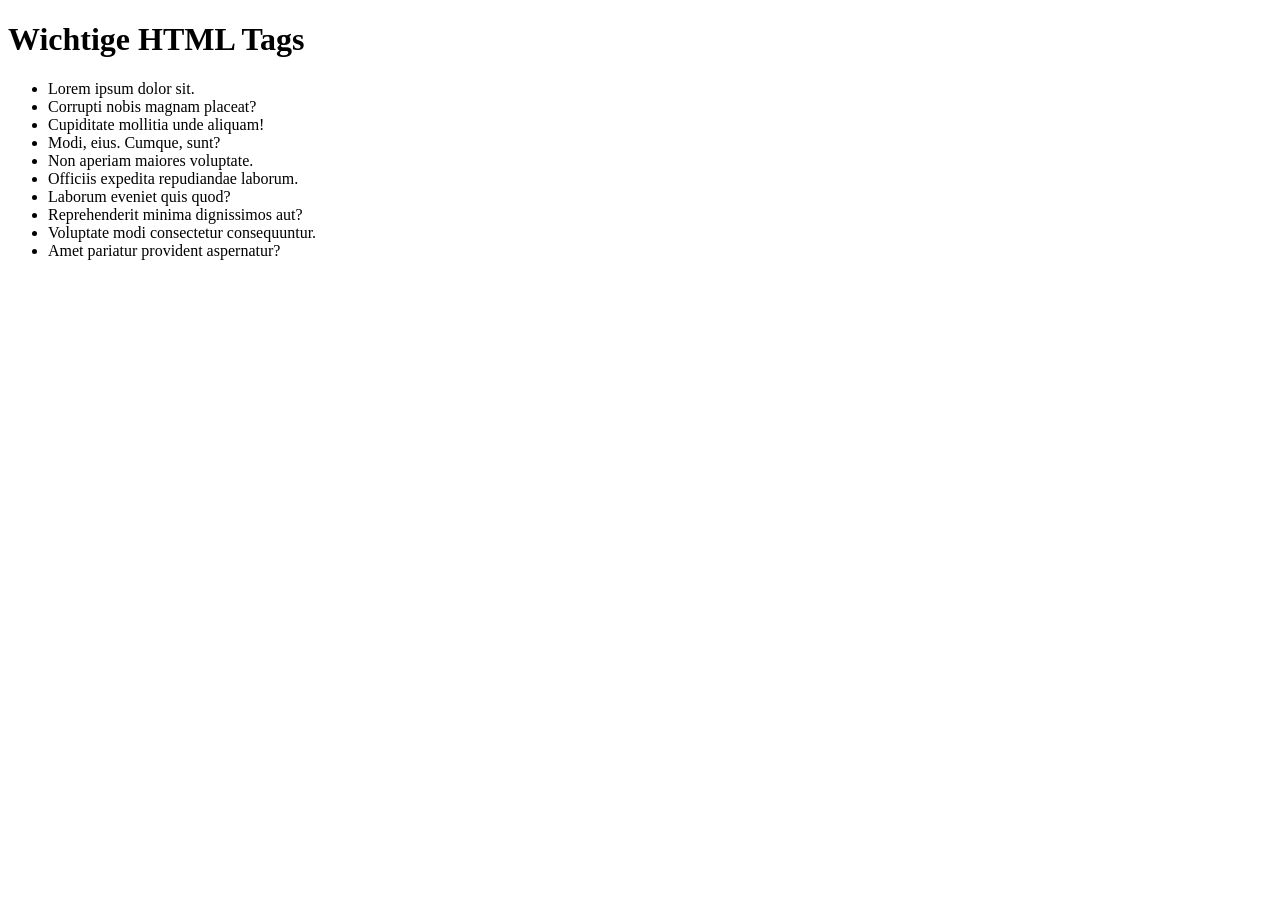
<file: 2025-10_html/index.html>
<!DOCTYPE html>
<html lang="en">

<head>
    <meta charset="UTF-8">
    <meta name="viewport" content="width=device-width, initial-scale=1.0">
    <title>Document</title>
</head>

<body>
    <h1>Wichtige HTML Tags</h1>
    <ul>
        <li>Lorem ipsum dolor sit.</li>
        <li>Corrupti nobis magnam placeat?</li>
        <li>Cupiditate mollitia unde aliquam!</li>
        <li>Modi, eius. Cumque, sunt?</li>
        <li>Non aperiam maiores voluptate.</li>
        <li>Officiis expedita repudiandae laborum.</li>
        <li>Laborum eveniet quis quod?</li>
        <li>Reprehenderit minima dignissimos aut?</li>
        <li>Voluptate modi consectetur consequuntur.</li>
        <li>Amet pariatur provident aspernatur?</li>
    </ul>
</body>
   
</html>
</file>
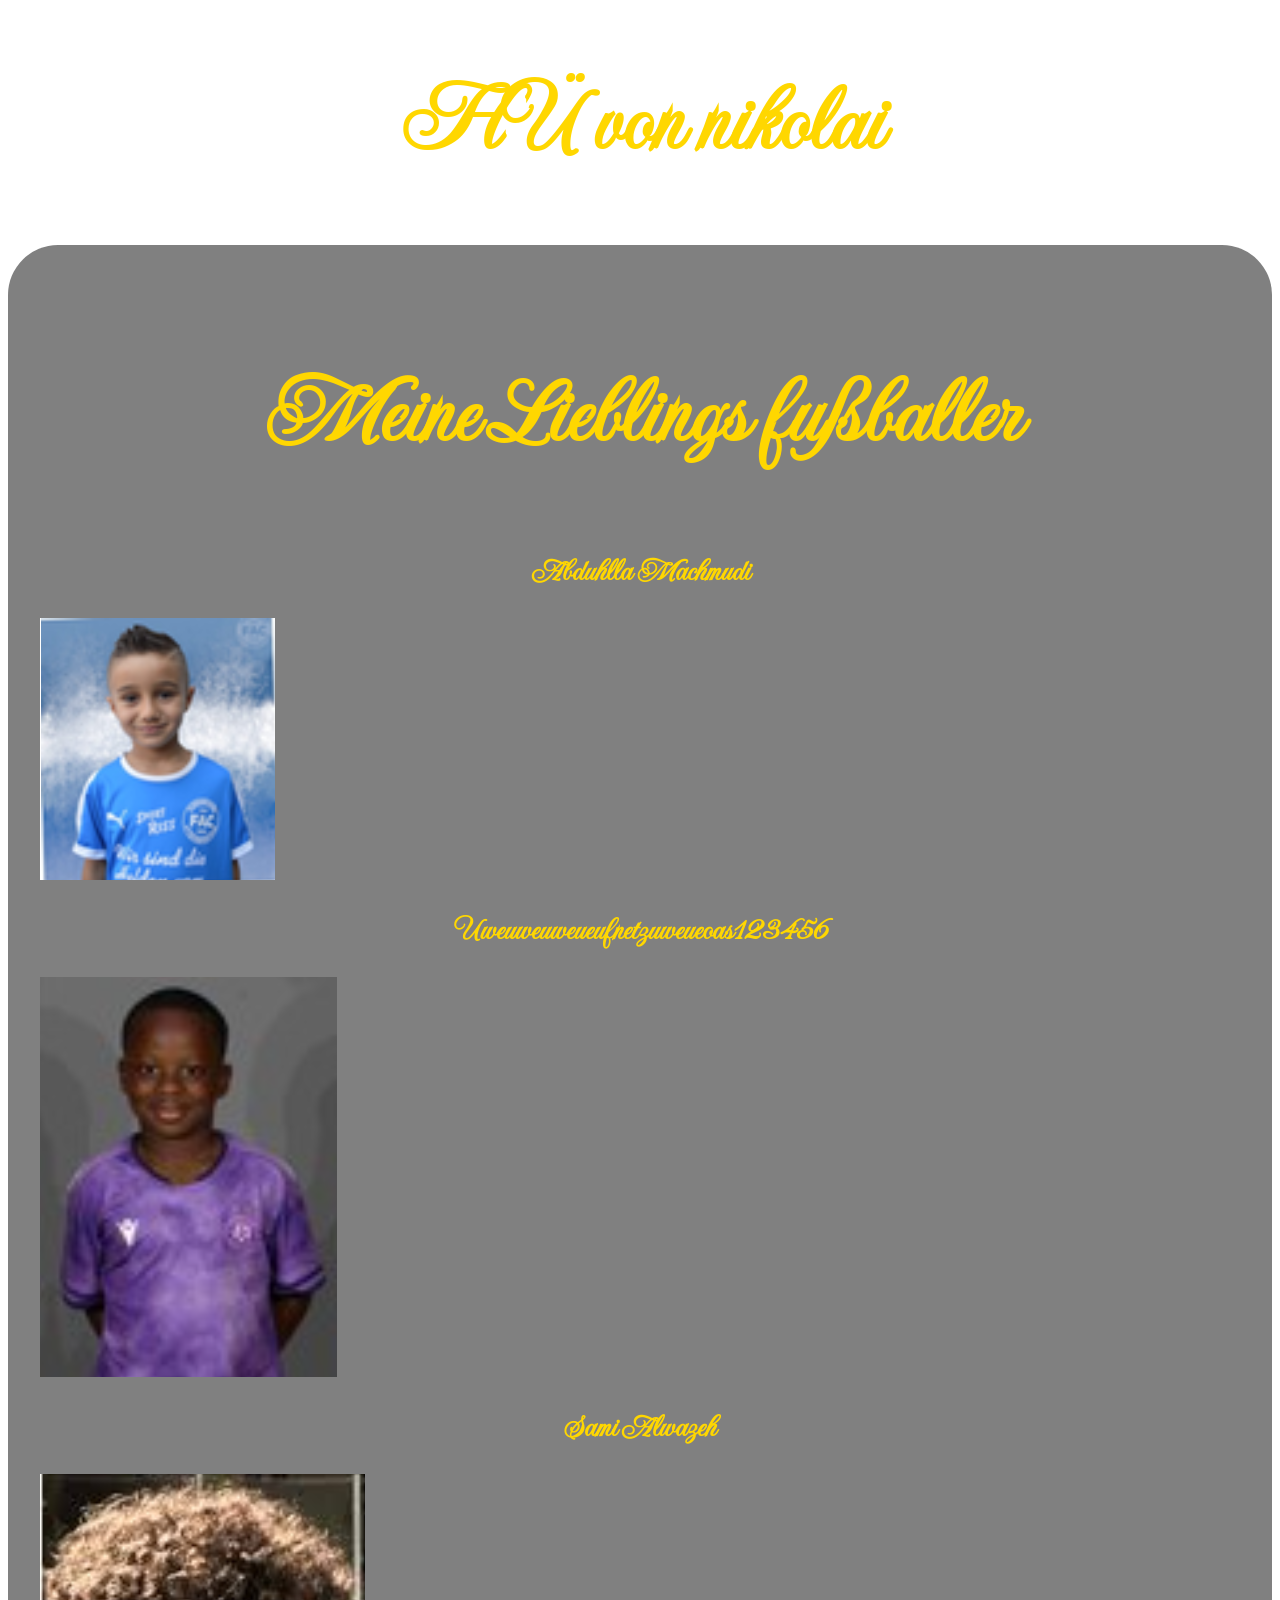
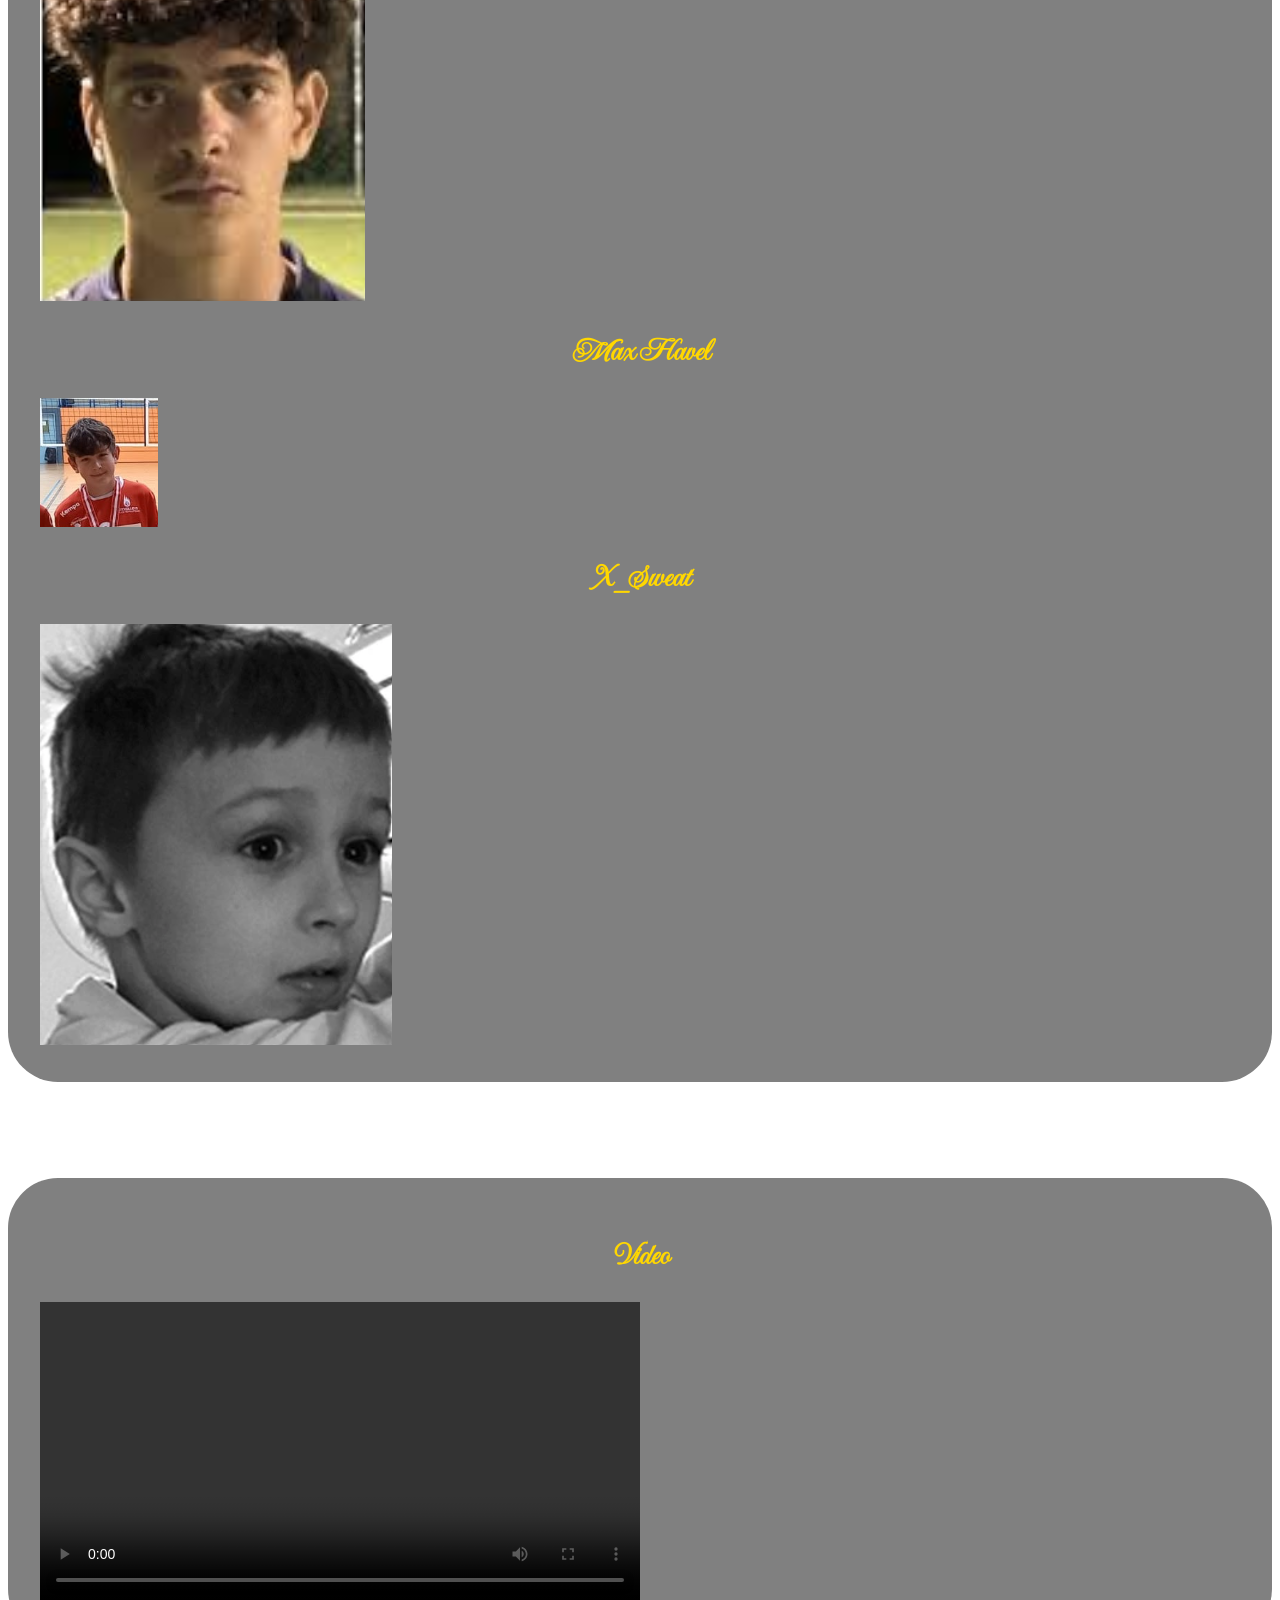
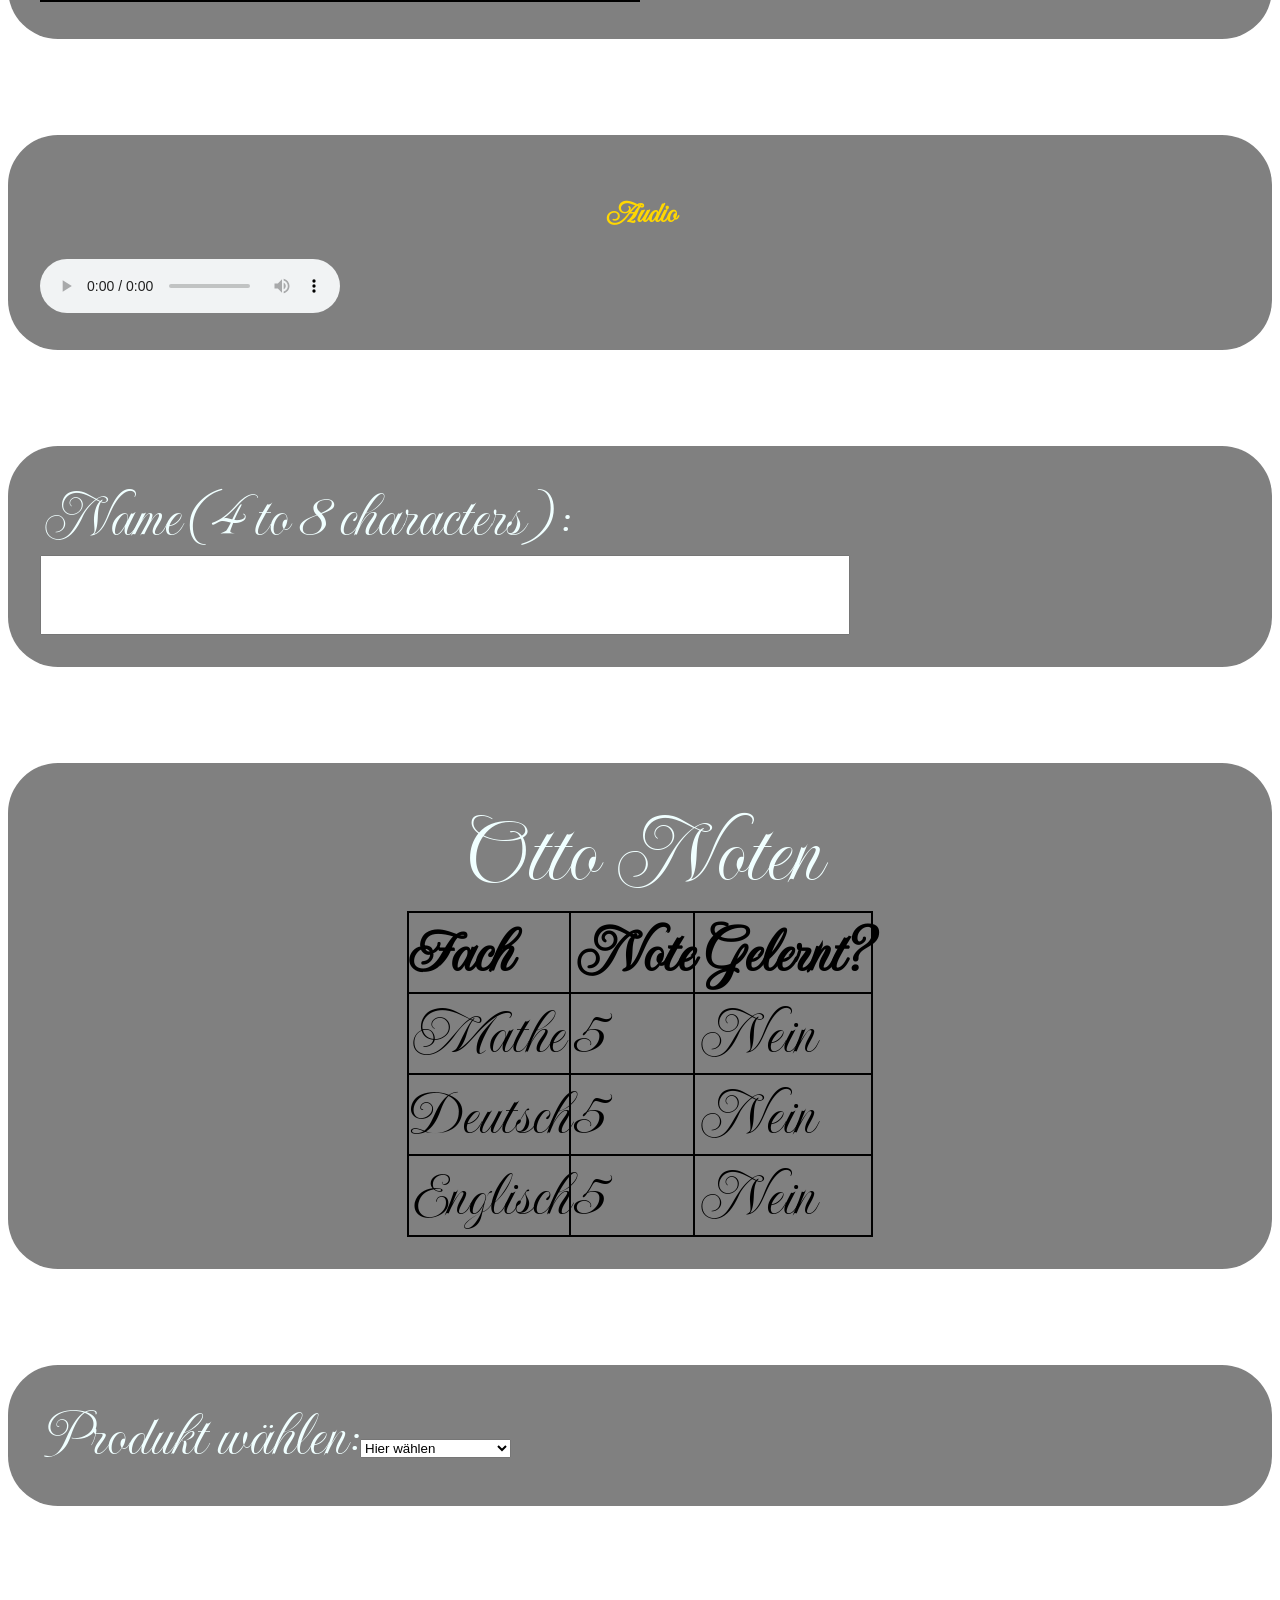
<file: 2025_11_10html/HÜ HTML.html>
<!DOCTYPE html>
<html lang="en">
<head>
    <meta charset="UTF-8">
    <meta name="viewport" content="width=device-width, initial-scale=1.0">
    <title>Document</title>

    <link rel="stylesheet" href= "style.css">

    <link href="https://fonts.googleapis.com/css2?family=Imperial+Script&family=Monsieur+La+Doulaise&display=swap" rel="stylesheet">

    <style>
    body {
      font-family: 'Imperial Script', cursive;
    }

    h1 {
      font-weight: 700;
    }

    p {
      font-weight: 400;
    }
  </style>

</head>

<body>

<h1>HÜ von nikolai</h1>


<section>
    <h1>Meine Lieblings fußballer</h1>
    <h2>Abduhlla Machmudi</h2>
    <img src="Abduhlla_Machmudi.png">

    <h2>Uweuweuweueufnetzuweueoas123456</h2>
    <img src="Uweuweuweueufnetzuweueoas123456.png">

    <h2>Sami Alwazeh</h2>
    <img src="Sami Alwazeh.png">

    <h2>Max Havel</h2>
    <img src="Max_Havel.png">

    <h2>X_Sweat</h2>
    <img src="Otto Lotto.png">

</section>




<section>
    <h2>Video</h2>
    <video controls width="600">
        <source src="https://www.w3schools.com/html/mov_bbb.mp4" type="video/mp4">
    </video>
</section>

<section>
    <h2>Audio</h2>
    <audio controls>
  <source src="https://www.w3schools.com/html/horse.mp3" type="audio/mpeg">
</audio>
</section>

<section>
    <label for="name">Name (4 to 8 characters):</label>
    <input
  type="text"
  id="name"
  name="name"
  required
  minlength="4"
  maxlength="8"
  size="20" />
    </script>
</section>

<section>
<table>
<caption>Otto Noten</caption>
<thead>
    <tr>
        <th scope="col">Fach</th>
        <th scope="col">Note</th>
        <th scope="col">Gelernt?</th>
    </tr>
</thead>
<tbody>
    <tr>
        <td>Mathe</td>
        <td>5</td>
        <td>Nein</td>
    </tr>

    <tr>
        <td>Deutsch</td>
        <td>5</td>
        <td>Nein</td>
    </tr>

    <tr>
        <td>Englisch</td>
        <td>5</td>
        <td>Nein</td>
    </tr>

</tbody>
</table>
</section>

<section class="kauf-bereich">
  <label for="Produkt">Produkt wählen:</label>
  <select id="Produkt" name="Produkt">
    <option value="">Hier wählen</option>
    <option value="Laptop">Laptop: 999,00$</option>
    <option value="Tablet">Tablet: 800,99$</option>
    <option value="Smartphone">Smartphone: 500,00$</option>
  </select>

  
  <h3 id="produktTitel" style="display:none; margin-top: 1em;"></h3>

  
  <form id="kaufForm" action="" method="get" class="form-example" style="display:none; margin-top: 1em;">
    <div class="form-example">
      <label for="name">Name:</label>
      <input type="text" name="name" id="name" required />
    </div>

    <div class="form-example">
      <label for="nummer">Kartennummer:</label>
      <input type="text" name="nummer" id="nummer" required />
    </div>

    <div class="form-example">
      <label for="pin">Sicherheits-PIN:</label>
      <input type="password" name="pin" id="pin" required />
    </div>

    <div class="form-example">
      <input type="submit" value="Kaufen" />
    </div>
  </form>
</section>


<script>
  const produktSelect = document.getElementById("Produkt");
  const kaufForm = document.getElementById("kaufForm");
  const produktTitel = document.getElementById("produktTitel");

  produktSelect.addEventListener("change", function () {
    if (this.value) {
      
      produktTitel.textContent = this.value + " kaufen";
      produktTitel.style.display = "block";
      
      kaufForm.style.display = "block";
    } else {
      
      produktTitel.style.display = "none";
      kaufForm.style.display = "none";
    }
  });
</script>


</body>
</html>
</file>
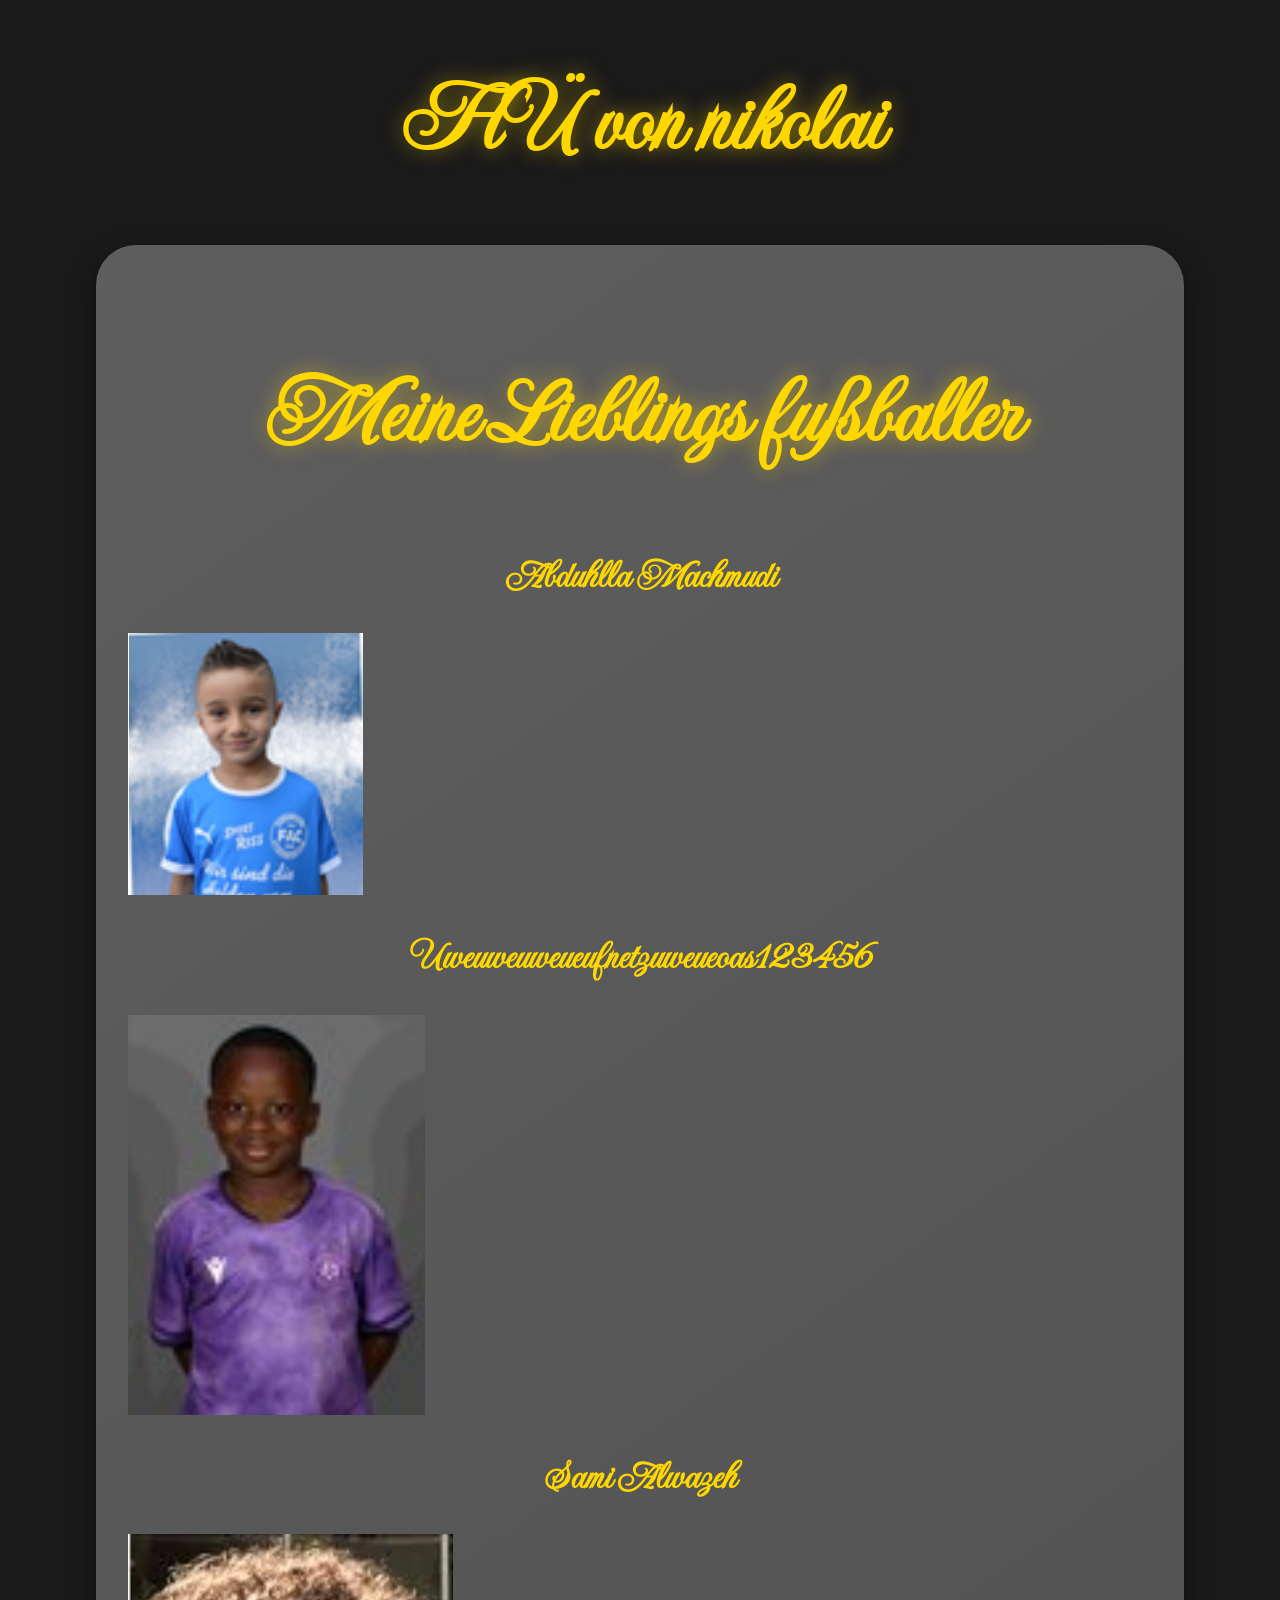
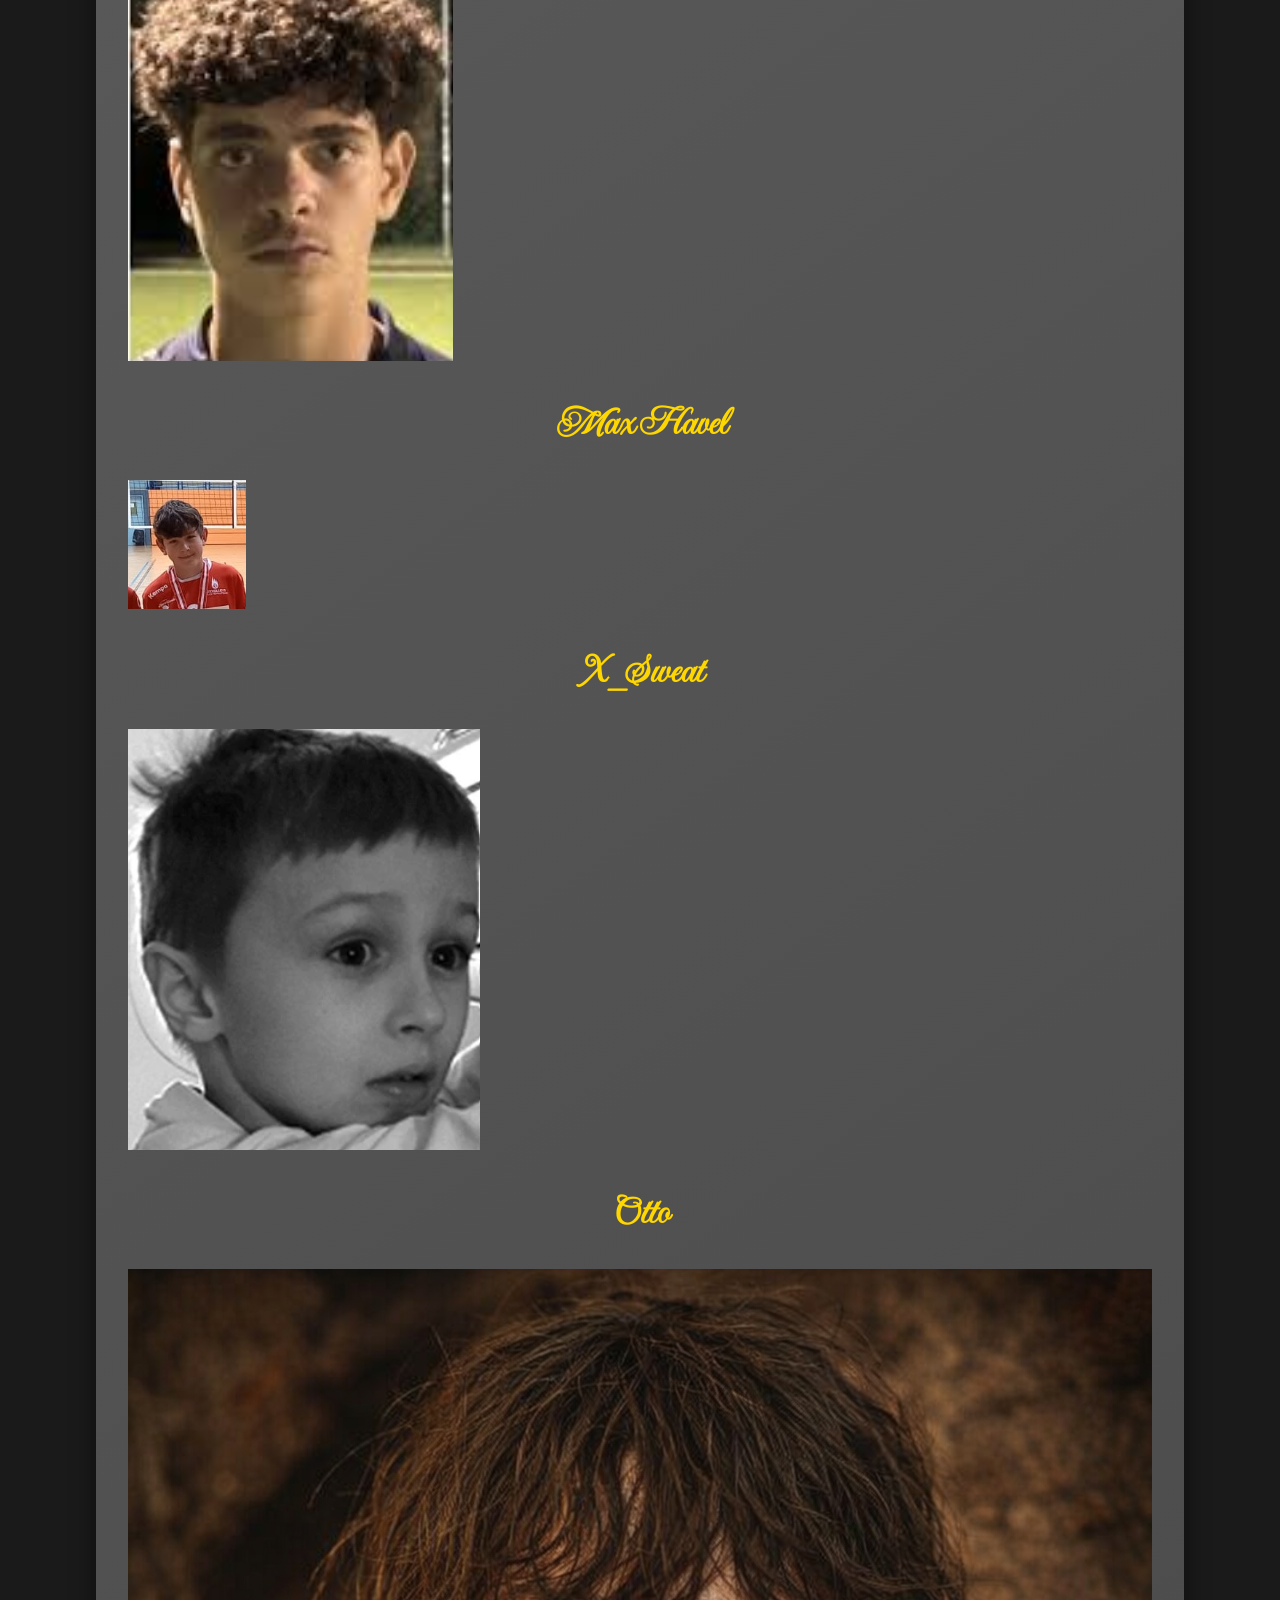
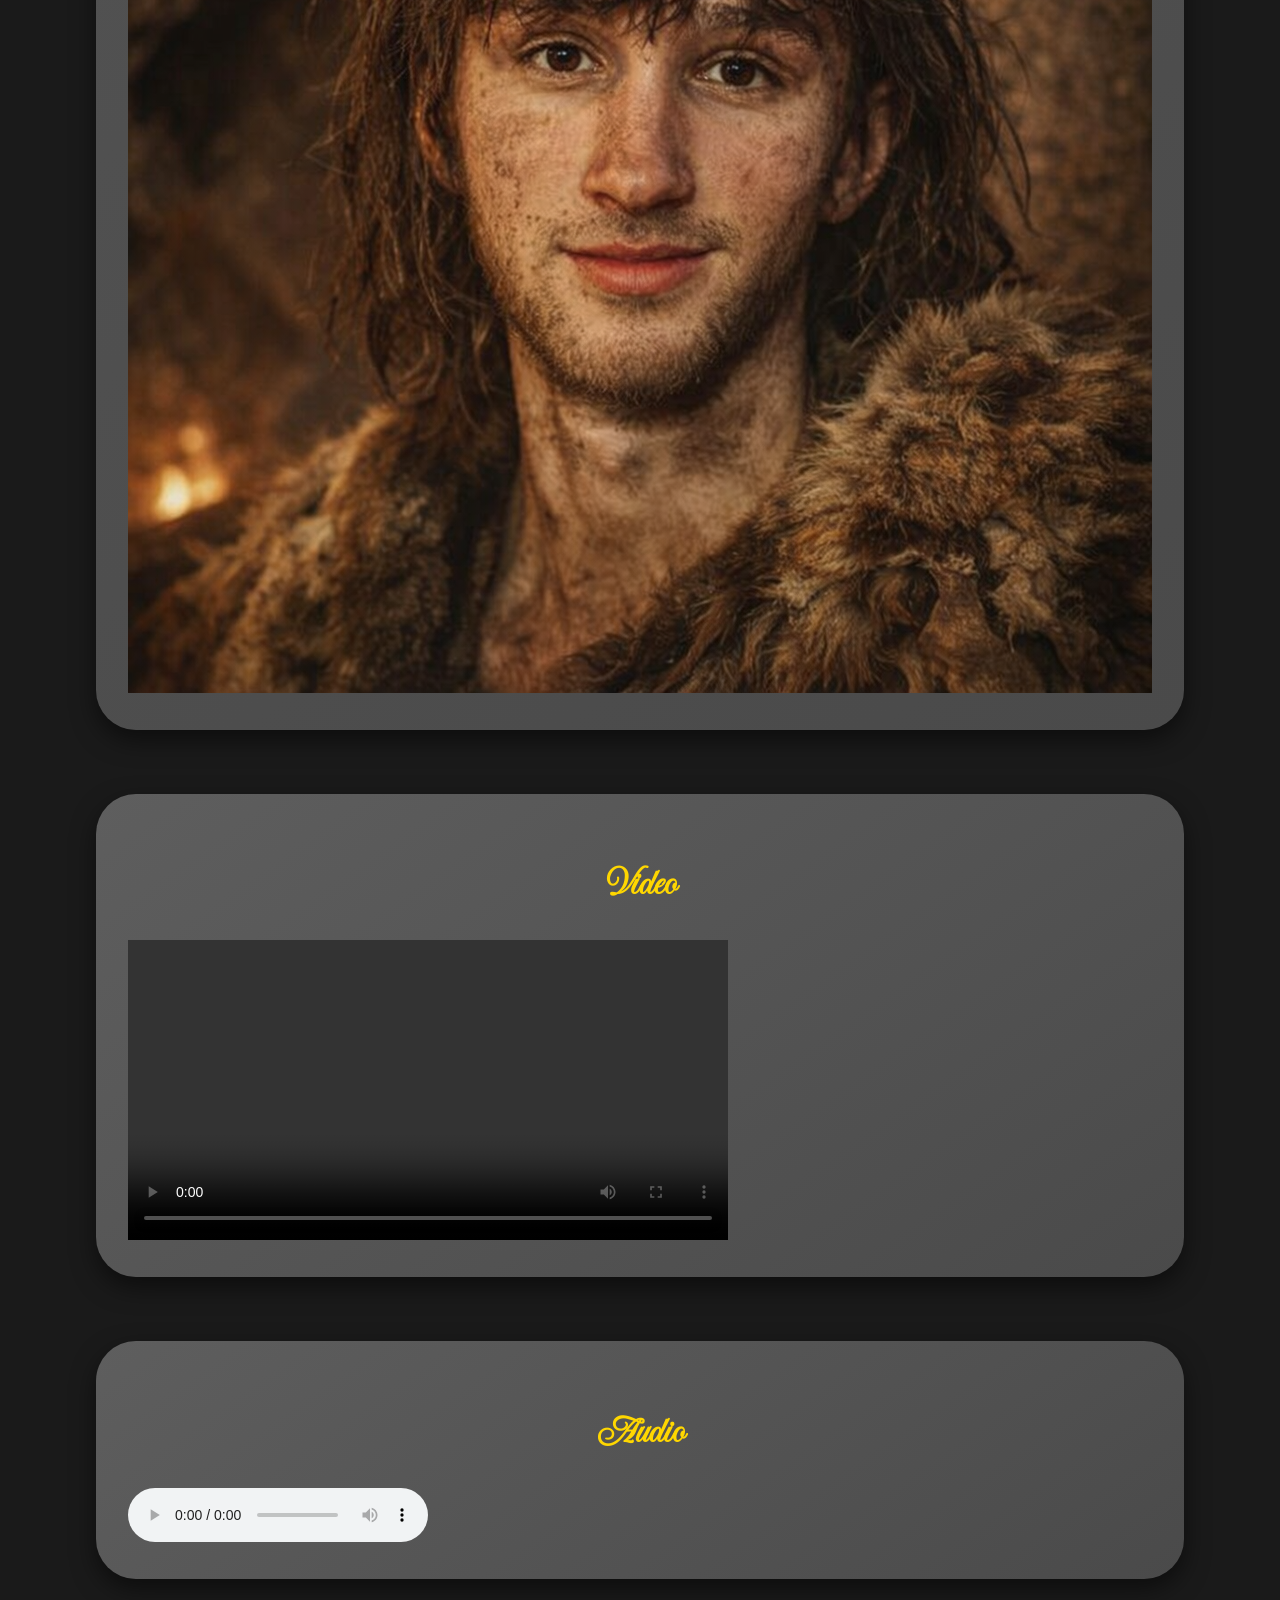
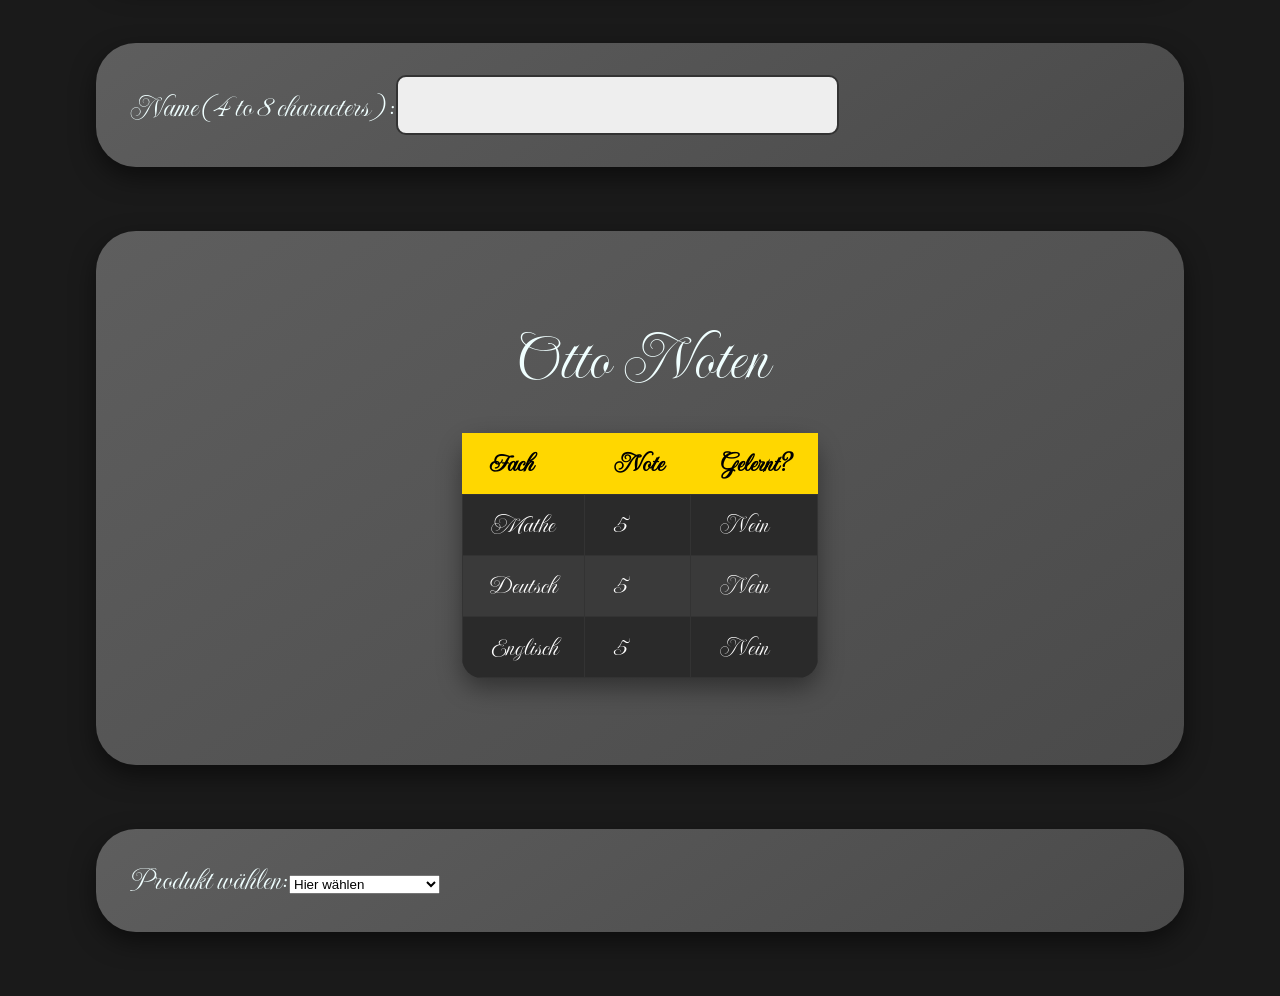
<file: 2025_11_17_HÜ_Websiteverbessern/HÜ HTML.html>
<!DOCTYPE html>
<html lang="en">
<head>
    <meta charset="UTF-8">
    <meta name="viewport" content="width=device-width, initial-scale=1.0">
    <title>Document</title>

    <link rel="stylesheet" href= "style.css">

    <link href="https://fonts.googleapis.com/css2?family=Imperial+Script&family=Monsieur+La+Doulaise&display=swap" rel="stylesheet">

    <style>
    body {
      font-family: 'Imperial Script', cursive;
    }

    h1 {
      font-weight: 700;
    }

    p {
      font-weight: 400;
    }
  </style>

</head>

<body>

<h1>HÜ von nikolai</h1>


<section>
    <h1>Meine Lieblings fußballer</h1>
    <h2>Abduhlla Machmudi</h2>
    <img src="Abduhlla_Machmudi.png">

    <h2>Uweuweuweueufnetzuweueoas123456</h2>
    <img src="Uweuweuweueufnetzuweueoas123456.png">

    <h2>Sami Alwazeh</h2>
    <img src="Sami Alwazeh.png">

    <h2>Max Havel</h2>
    <img src="Max_Havel.png">

    <h2>X_Sweat</h2>
    <img src="Otto Lotto.png">

    <h2>Otto</h2>
    <img src="Otto.png">

</section>




<section>
    <h2>Video</h2>
    <video controls width="600">
        <source src="https://www.w3schools.com/html/mov_bbb.mp4" type="video/mp4">
    </video>
</section>

<section>
    <h2>Audio</h2>
    <audio controls>
  <source src="https://www.w3schools.com/html/horse.mp3" type="audio/mpeg">
</audio>
</section>

<section>
    <label for="name">Name (4 to 8 characters):</label>
    <input
  type="text"
  id="name"
  name="name"
  required
  minlength="4"
  maxlength="8"
  size="20" />
    </script>
</section>

<section>
<table>
<caption>Otto Noten</caption>
<thead>
    <tr>
        <th scope="col">Fach</th>
        <th scope="col">Note</th>
        <th scope="col">Gelernt?</th>
    </tr>
</thead>
<tbody>
    <tr>
        <td>Mathe</td>
        <td>5</td>
        <td>Nein</td>
    </tr>

    <tr>
        <td>Deutsch</td>
        <td>5</td>
        <td>Nein</td>
    </tr>

    <tr>
        <td>Englisch</td>
        <td>5</td>
        <td>Nein</td>
    </tr>

</tbody>
</table>
</section>

<section class="kauf-bereich">
  <label for="Produkt">Produkt wählen:</label>
  <select id="Produkt" name="Produkt">
    <option value="">Hier wählen</option>
    <option value="Laptop">Laptop: 999,00$</option>
    <option value="Tablet">Tablet: 800,99$</option>
    <option value="Smartphone">Smartphone: 500,00$</option>
  </select>

  
  <h3 id="produktTitel" style="display:none; margin-top: 1em;"></h3>

  
  <form id="kaufForm" action="" method="get" class="form-example" style="display:none; margin-top: 1em;">
    <div class="form-example">
      <label for="name">Name:</label>
      <input type="text" name="name" id="name" required />
    </div>

    <div class="form-example">
      <label for="nummer">Kartennummer:</label>
      <input type="text" name="nummer" id="nummer" required />
    </div>

    <div class="form-example">
      <label for="pin">Sicherheits-PIN:</label>
      <input type="password" name="pin" id="pin" required />
    </div>

    <div class="form-example">
      <input type="submit" value="Kaufen" />
    </div>
  </form>
</section>


<script>
  const produktSelect = document.getElementById("Produkt");
  const kaufForm = document.getElementById("kaufForm");
  const produktTitel = document.getElementById("produktTitel");

  produktSelect.addEventListener("change", function () {
    if (this.value) {
      
      produktTitel.textContent = this.value + " kaufen";
      produktTitel.style.display = "block";
      
      kaufForm.style.display = "block";
    } else {
      
      produktTitel.style.display = "none";
      kaufForm.style.display = "none";
    }
  });
</script>


</body>
</html>
</file>
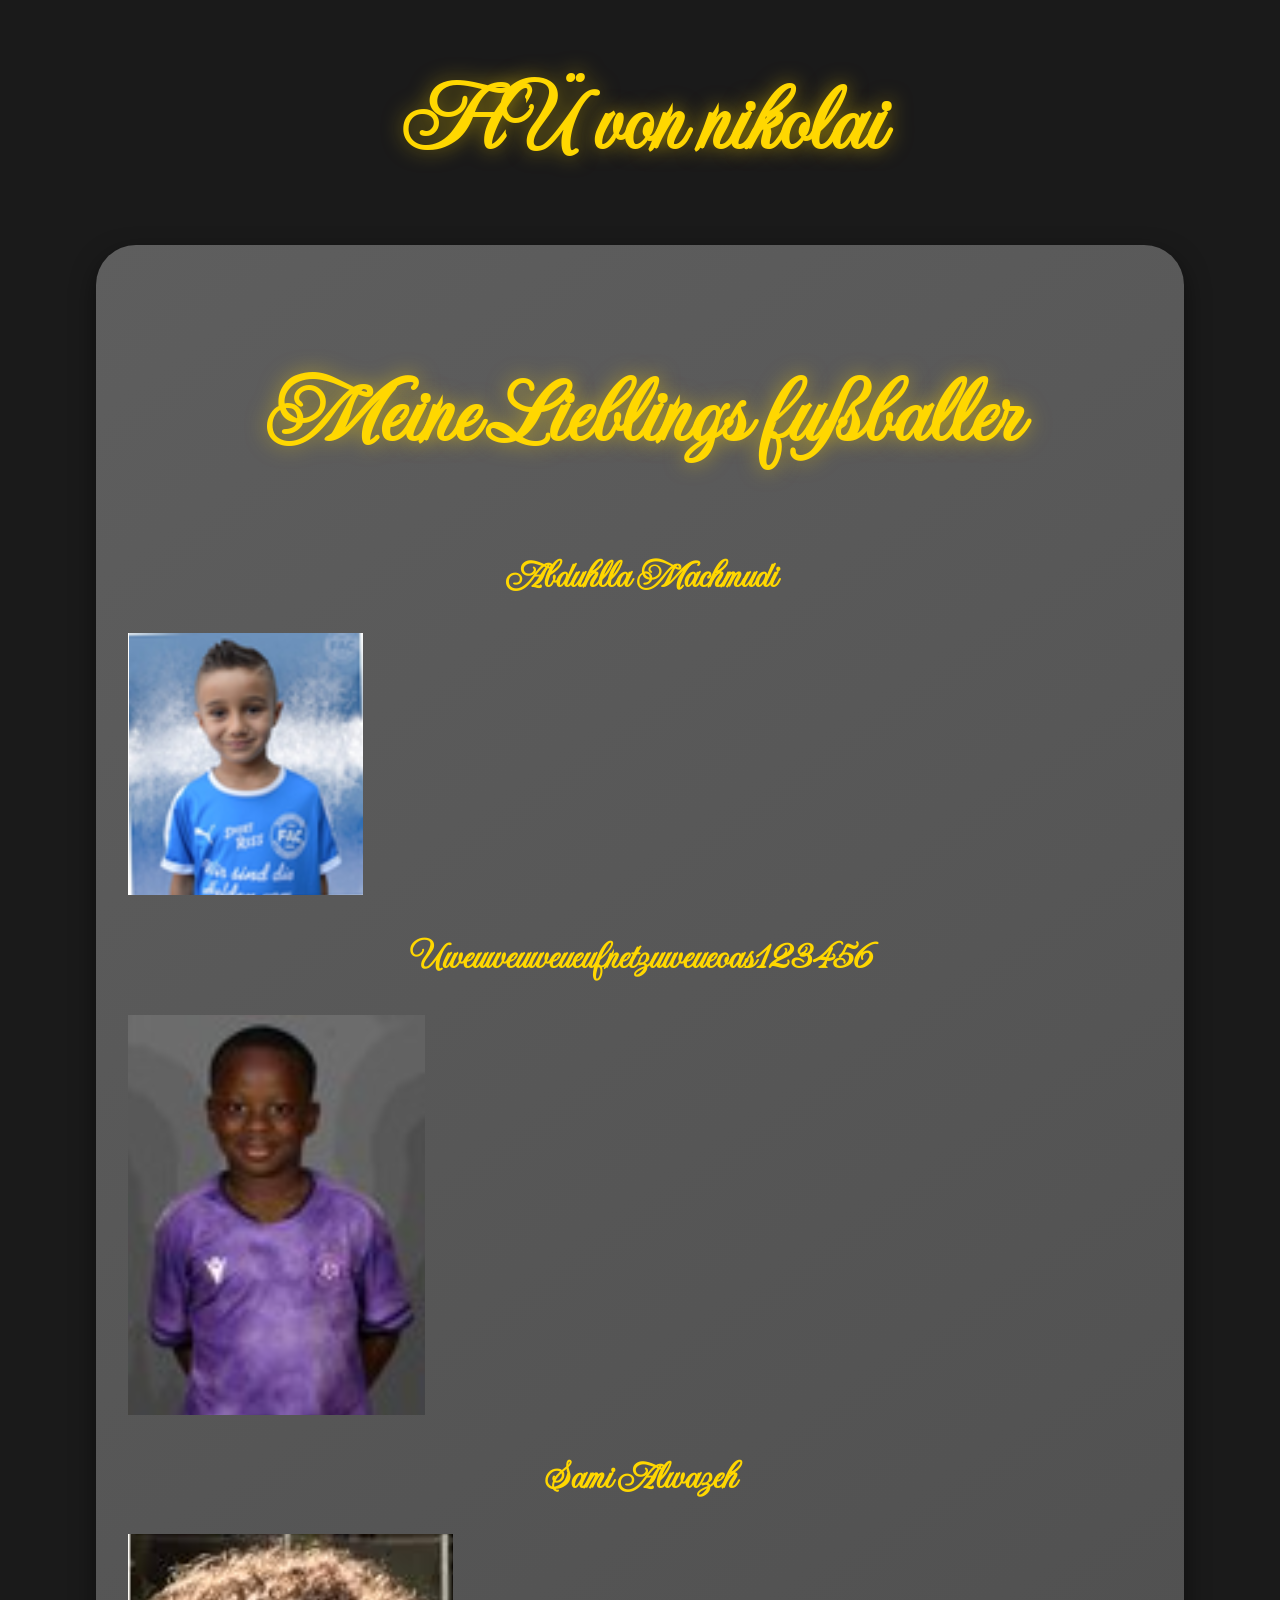
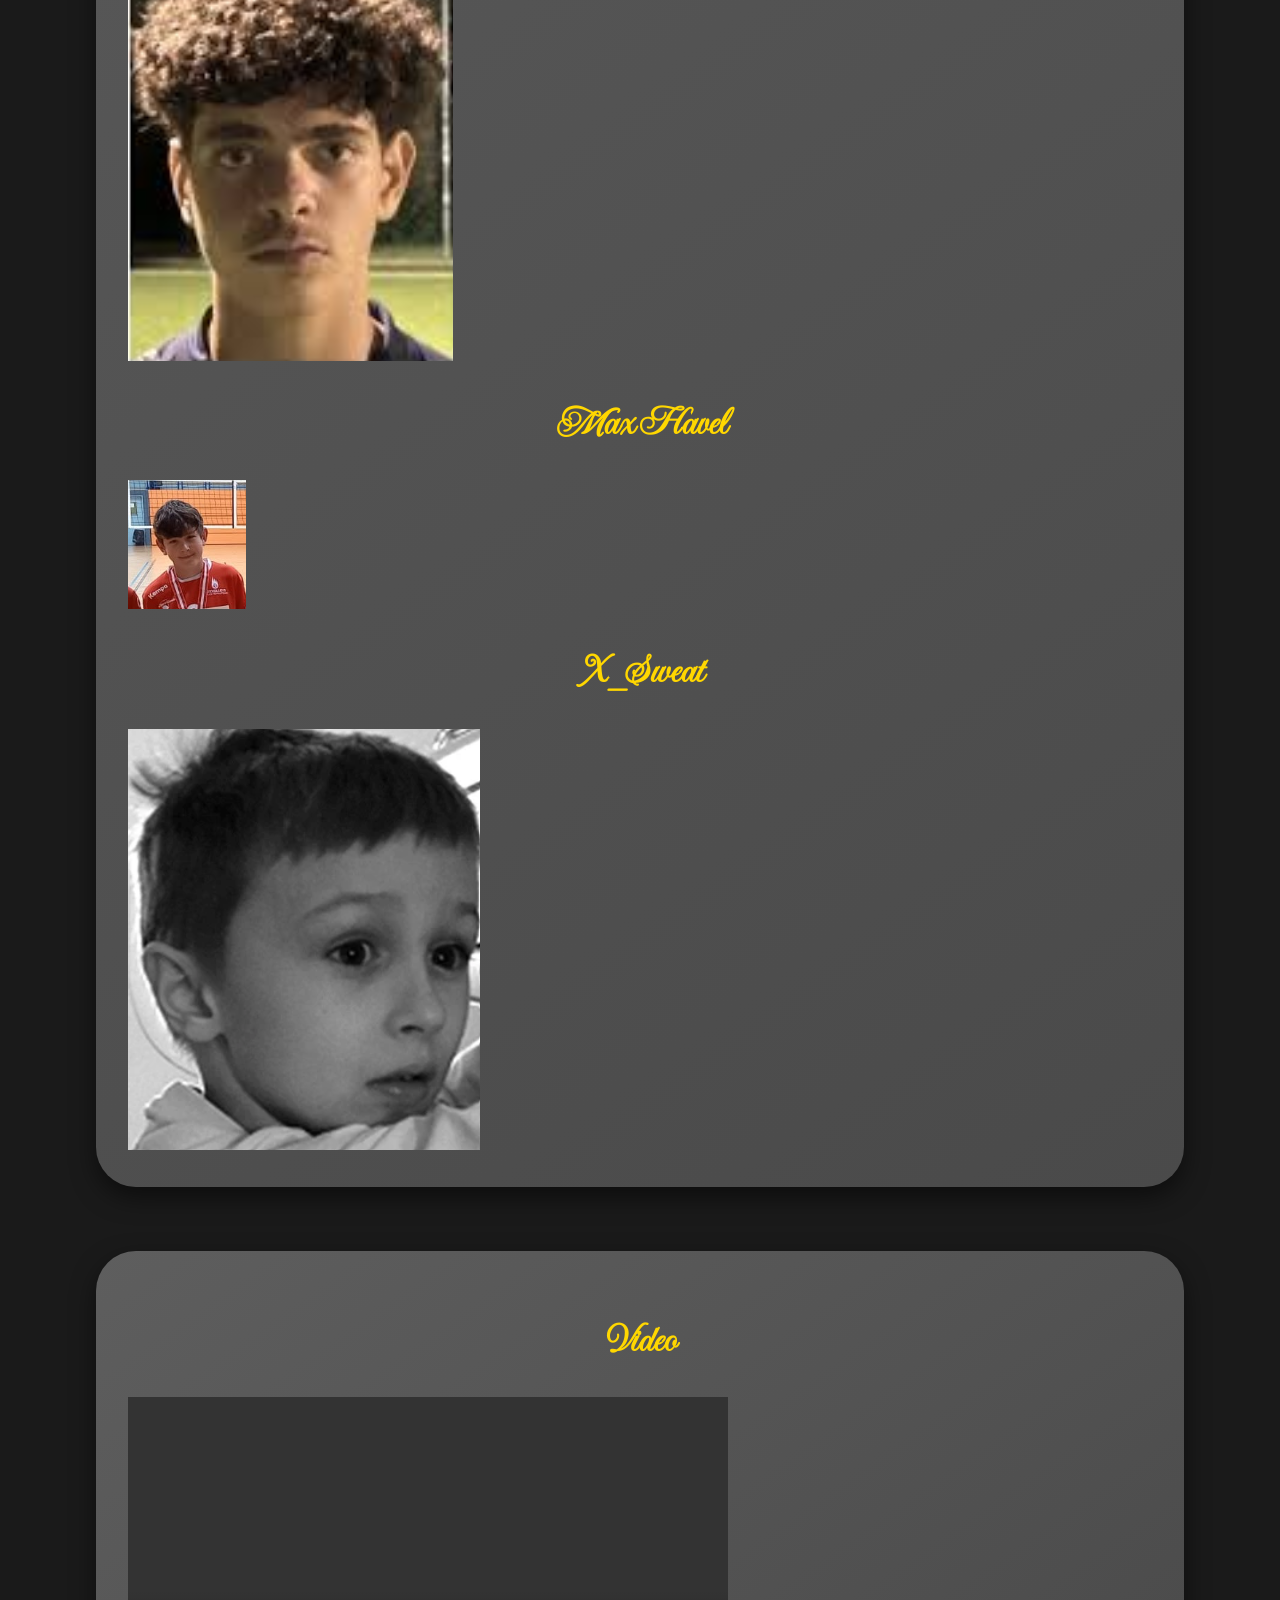
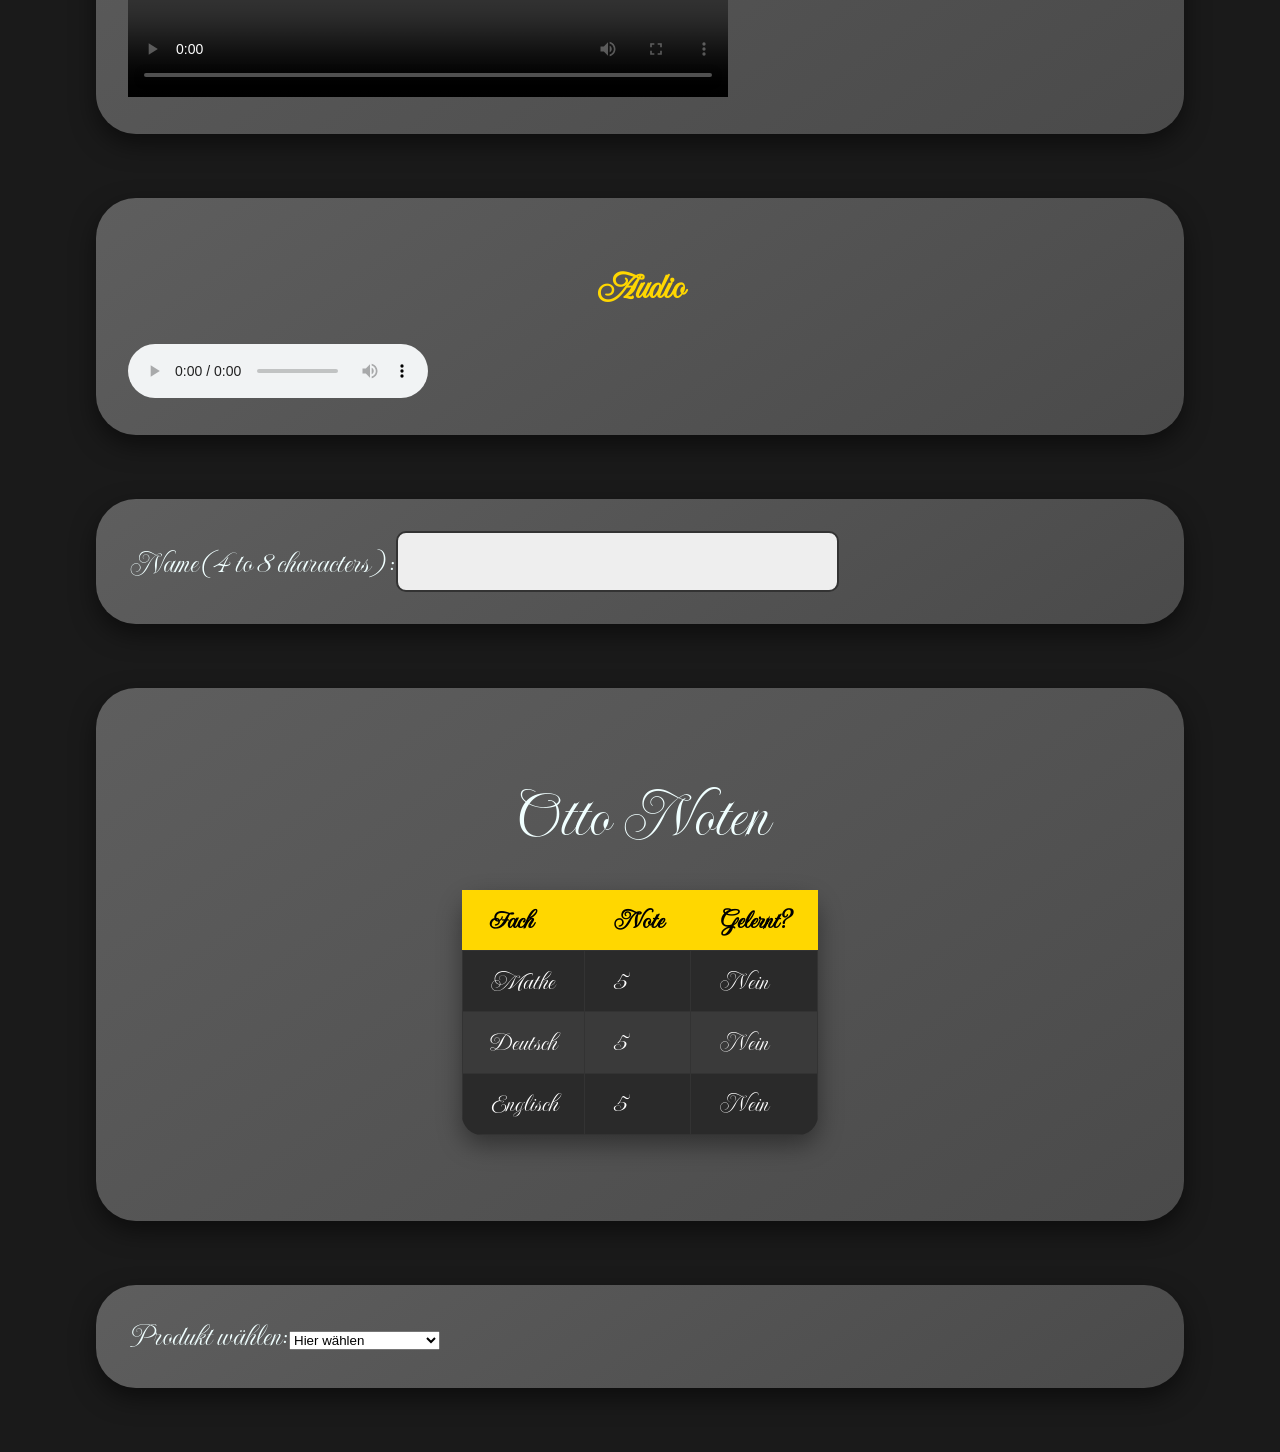
<file: 2025_11_25_Flexbox/HÜ HTML.html>
<!DOCTYPE html>
<html lang="en">
<head>
    <meta charset="UTF-8">
    <meta name="viewport" content="width=device-width, initial-scale=1.0">
    <title>Document</title>

    <link rel="stylesheet" href= "style.css">

    <link href="https://fonts.googleapis.com/css2?family=Imperial+Script&family=Monsieur+La+Doulaise&display=swap" rel="stylesheet">

    <style>
    body {
      font-family: 'Imperial Script', cursive;
    }

    h1 {
      font-weight: 700;
    }

    p {
      font-weight: 400;
    }
  </style>

</head>

<body>

<h1>HÜ von nikolai</h1>

<section>
    <h1>Meine Lieblings fußballer</h1>
    <h2>Abduhlla Machmudi</h2>
    <img src="Abduhlla_Machmudi.png">

    <h2>Uweuweuweueufnetzuweueoas123456</h2>
    <img src="Uweuweuweueufnetzuweueoas123456.png">

    <h2>Sami Alwazeh</h2>
    <img src="Sami Alwazeh.png">

    <h2>Max Havel</h2>
    <img src="Max_Havel.png">

    <h2>X_Sweat</h2>
    <img src="Otto Lotto.png">

</section>



<section>
    <h2>Video</h2>
    <video controls width="600">
        <source src="https://www.w3schools.com/html/mov_bbb.mp4" type="video/mp4">
    </video>
</section>

<section>
    <h2>Audio</h2>
    <audio controls>
  <source src="https://www.w3schools.com/html/horse.mp3" type="audio/mpeg">
</audio>
</section>

<section>
    <label for="name">Name (4 to 8 characters):</label>
    <input
  type="text"
  id="name"
  name="name"
  required
  minlength="4"
  maxlength="8"
  size="20" />
    </script>
</section>

<section>
<table>
<caption>Otto Noten</caption>
<thead>
    <tr>
        <th scope="col">Fach</th>
        <th scope="col">Note</th>
        <th scope="col">Gelernt?</th>
    </tr>
</thead>
<tbody>
    <tr>
        <td>Mathe</td>
        <td>5</td>
        <td>Nein</td>
    </tr>

    <tr>
        <td>Deutsch</td>
        <td>5</td>
        <td>Nein</td>
    </tr>

    <tr>
        <td>Englisch</td>
        <td>5</td>
        <td>Nein</td>
    </tr>

</tbody>
</table>
</section>

<section class="kauf-bereich">
  <label for="Produkt">Produkt wählen:</label>
  <select id="Produkt" name="Produkt">
    <option value="">Hier wählen</option>
    <option value="Laptop">Laptop: 999,00$</option>
    <option value="Tablet">Tablet: 800,99$</option>
    <option value="Smartphone">Smartphone: 500,00$</option>
  </select>

  
  <h3 id="produktTitel" style="display:none; margin-top: 1em;"></h3>

  
  <form id="kaufForm" action="" method="get" class="form-example" style="display:none; margin-top: 1em;">
    <div class="form-example">
      <label for="name">Name:</label>
      <input type="text" name="name" id="name" required />
    </div>

    <div class="form-example">
      <label for="nummer">Kartennummer:</label>
      <input type="text" name="nummer" id="nummer" required />
    </div>

    <div class="form-example">
      <label for="pin">Sicherheits-PIN:</label>
      <input type="password" name="pin" id="pin" required />
    </div>

    <div class="form-example">
      <input type="submit" value="Kaufen" />
    </div>
  </form>
</section>

<script>
  const produktSelect = document.getElementById("Produkt");
  const kaufForm = document.getElementById("kaufForm");
  const produktTitel = document.getElementById("produktTitel");

  produktSelect.addEventListener("change", function () {
    if (this.value) {
      
      produktTitel.textContent = this.value + " kaufen";
      produktTitel.style.display = "block";
      
      kaufForm.style.display = "block";
    } else {
      
      produktTitel.style.display = "none";
      kaufForm.style.display = "none";
    }
  });
</script>

</body>
</html>
</file>
<file: 2025_11_10html/style.css>
section {
        background-color: grey;
        padding: 20px;
        border-radius: 50px;
        margin-bottom: 6em;
        padding: 2em;
    }

    h1 {
        color: gold;
        font-size: 6em;
        text-align: center;
    }

    h2 {
        color: gold;
        font-size: 2em;
        text-align: center;
    }
    h3 {
        color: black;
        font-size: 3em;
        text-align: left;
    }
    label {
        font-size: 4em;
        color:azure
    }
    input {
        font-size: 4em;
    }
    caption {
        font-size: 3em;
        color: azure;
    }
    table, th, td {
        border: 2px solid black;
        border-collapse: collapse;
        font-size: 2em;
        text-align: left;
        margin-left: auto;
        margin-right: auto;
    }
</file>
<file: 2025_11_17_HÜ_Websiteverbessern/style.css>
body {
    background: #1a1a1a;
    font-family: Arial, Helvetica, sans-serif;
    color: white;
    margin: 0;
    padding: 0;
}

/* Sektion schöner machen */
section {
    background: linear-gradient(145deg, #5e5e5e, #4a4a4a);
    padding: 2em;
    border-radius: 40px;
    margin: 4em auto;
    width: 80%;
    box-shadow: 0 10px 25px rgba(0, 0, 0, 0.5);
    transition: transform .2s ease, box-shadow .2s ease;
}

section:hover {
    transform: scale(1.01);
    box-shadow: 0 15px 35px rgba(0, 0, 0, 0.6);
}


h1 {
    color: gold;
    font-size: 6em;
    text-align: center;
    text-shadow: 0 0 20px rgba(255, 215, 0, 0.5);
}

h2 {
    color: gold;
    font-size: 2.5em;
    text-align: center;
}

h3 {
    color: black;
    font-size: 3em;
    text-align: left;
}


label {
    font-size: 2em;
    color: azure;
}

input {
    font-size: 2em;
    padding: 0.3em 0.6em;
    border-radius: 10px;
    border: 2px solid #333;
    outline: none;
    background: #eee;
    transition: 0.2s ease;
}

input:focus {
    border-color: gold;
    box-shadow: 0 0 10px rgba(255, 215, 0, 0.6);
}

/* Tabelle */
caption {
    font-size: 2.5em;
    color: azure;
    margin-bottom: 0.5em;
}

table {
    border-collapse: collapse;
    font-size: 1.7em;
    text-align: left;
    margin: 2em auto;
    background: #2a2a2a;
    border-radius: 20px;
    overflow: hidden;
    box-shadow: 0 10px 25px rgba(0,0,0,0.4);
}

th {
    background: gold;
    color: black;
    padding: 0.5em 1em;
}

td {
    padding: 0.5em 1em;
    border: 1px solid #333;
}

tr:nth-child(even) {
    background: #3a3a3a;
}

tr:hover {
    background: #4a4a4a;
}
</file>
<file: 2025_11_25_Flexbox/style.css>
body {
    background: #1a1a1a;
    font-family: Arial, Helvetica, sans-serif;
    color: white;
    margin: 0;
    padding: 0;
}

/* Sektion schöner machen */
section {
    background: linear-gradient(145deg, #5e5e5e, #4a4a4a);
    padding: 2em;
    border-radius: 40px;
    margin: 4em auto;
    width: 80%;
    box-shadow: 0 10px 25px rgba(0, 0, 0, 0.5);
    transition: transform .2s ease, box-shadow .2s ease;
}

section:hover {
    transform: scale(1.01);
    box-shadow: 0 15px 35px rgba(0, 0, 0, 0.6);
}


h1 {
    color: gold;
    font-size: 6em;
    text-align: center;
    text-shadow: 0 0 20px rgba(255, 215, 0, 0.5);
}

h2 {
    color: gold;
    font-size: 2.5em;
    text-align: center;
}

h3 {
    color: black;
    font-size: 3em;
    text-align: left;
}


label {
    font-size: 2em;
    color: azure;
}

input {
    font-size: 2em;
    padding: 0.3em 0.6em;
    border-radius: 10px;
    border: 2px solid #333;
    outline: none;
    background: #eee;
    transition: 0.2s ease;
}

input:focus {
    border-color: gold;
    box-shadow: 0 0 10px rgba(255, 215, 0, 0.6);
}

/* Tabelle */
caption {
    font-size: 2.5em;
    color: azure;
    margin-bottom: 0.5em;
}

table {
    border-collapse: collapse;
    font-size: 1.7em;
    text-align: left;
    margin: 2em auto;
    background: #2a2a2a;
    border-radius: 20px;
    overflow: hidden;
    box-shadow: 0 10px 25px rgba(0,0,0,0.4);
}

th {
    background: gold;
    color: black;
    padding: 0.5em 1em;
}

td {
    padding: 0.5em 1em;
    border: 1px solid #333;
}

tr:nth-child(even) {
    background: #3a3a3a;
}

tr:hover {
    background: #4a4a4a;
}

.flexbox-demo {
    display: flex;
    justify-content: space-around;  
    align-items: center;            
    gap: 1.5em;                     
    padding: 2em;
    margin-top: 3em;
    background: linear-gradient(145deg, #6a6a6a, #555);
    border-radius: 25px;
}
</file>
